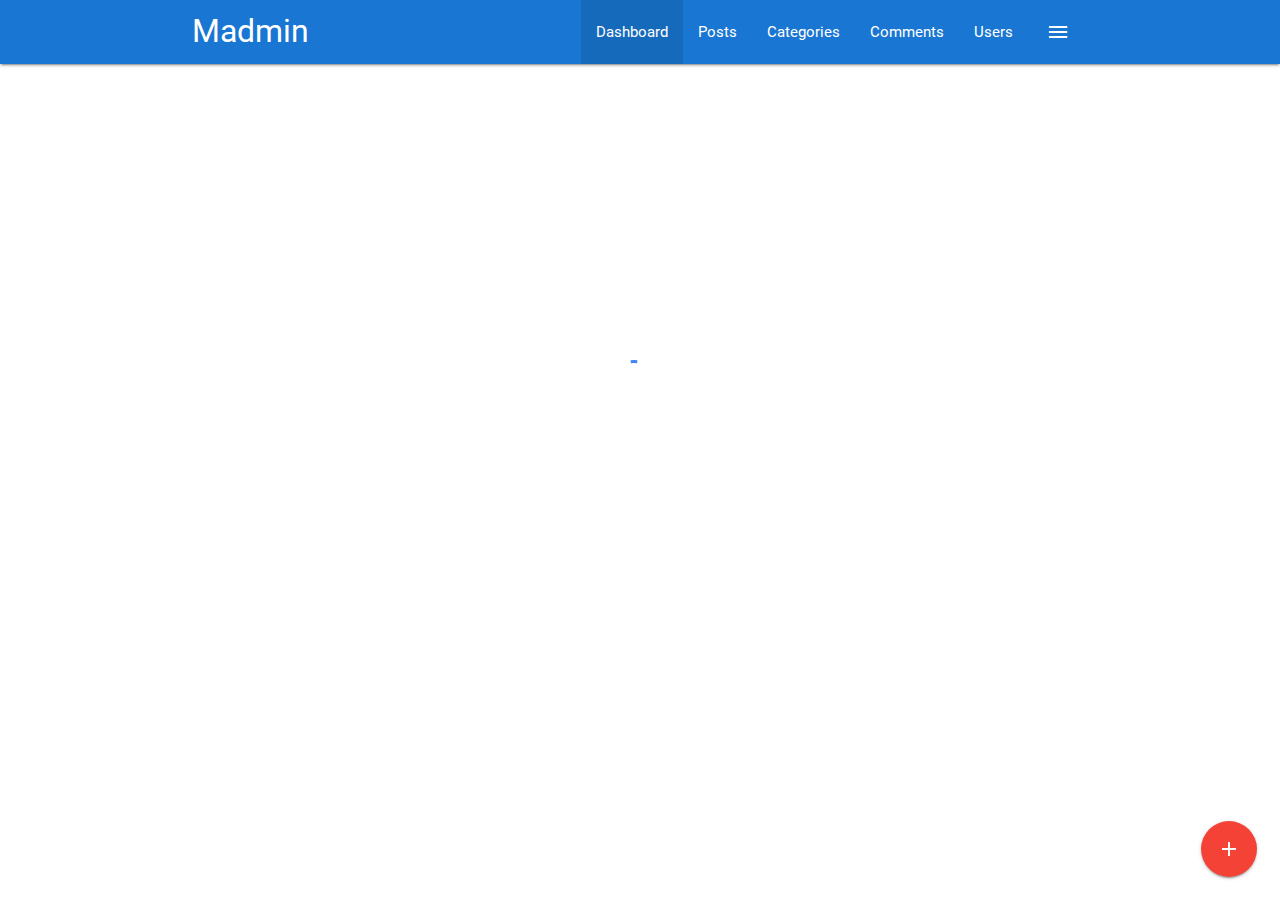
<file: index.html>
<!DOCTYPE html>
<html>

<head>
  <!--Import Google Icon Font-->
  <link href="https://fonts.googleapis.com/icon?family=Material+Icons" rel="stylesheet">
  <!--Import materialize.css-->
  <link type="text/css" rel="stylesheet" href="css/materialize.min.css" media="screen,projection" />
  <link type="text/css" rel="stylesheet" href="main.css" />

  <!--Let browser know website is optimized for mobile-->
  <meta name="viewport" content="width=device-width, initial-scale=1.0" />
  <title>Custom Materialize Theme</title>
</head>

<body>
  <nav class="blue darken-2">
    <div class="container">
      <div class="nav-wrapper">
        <a href="index.html" class="brand-logo">Madmin</a>
        <a href="#" data-activates="side-nav" class="button-collapse show-on-large right">
          <i class="material-icons">menu</i>
        </a>
        <ul class="right hide-on-med-and-down">
          <li class="active"><a href="index.html">Dashboard</a></li>
          <li><a href="posts.html">Posts</a></li>
          <li><a href="categories.html">Categories</a></li>
          <li><a href="comments.html">Comments</a></li>
          <li><a href="users.html">Users</a></li>
        </ul>
        <!-- Side Nav -->
        <ul id="side-nav" class="side-nav">
          <li>
            <div class="user-view">
              <div class="background">
                <img src="img/ocean.jpg" alt="">
              </div>
              <a href="#">
                <img src="img/person1.jpg" alt="" class="circle">
              </a>
              <a href="#">
                <span class="name white-text">John Doe</span>
              </a>
              <a href="#">
                <span class="email white-text">jdoe@gmail.com</span>
              </a>
            </div>
          </li>
          <li class="active"><a href="index.html"><i class="material-icons">dashboard</i>Dashboard</a></li>
          <li><a href="posts.html">Posts</a></li>
          <li><a href="categories.html">Categories</a></li>
          <li><a href="comments.html">Comments</a></li>
          <li><a href="users.html">Users</a></li>
          <li><div class="divider"></div></li>
          <li><a href="" class="subheader">Account Controls</a></li>
          <li><a href="login.html" class="waves-effect">Logout</a></li>
        </ul>
      </div>
    </div>
  </nav>
  
  <!--Section: Stats -->
  <section class="section section-stats center">
    <div class="row">
      <div class="col s12 m6 l3">
        <div class="card-panel blue lighten-1 white-text center">
          <i class="material-icons medium">insert_emoticon</i>
          <h5>Monthly Visitors</h5>
          <h3 class="count">28300</h3>
          <div class="progress grey lighten-1">
            <div class="determinate white" style="width:40%"></div>
          </div>
        </div>
      </div>
      <div class="col s12 m6 l3">
        <div class="card-panel center">
          <i class="material-icons medium">mode_edit</i>
          <h5>Blog Posts</h5>
          <h3 class="count">105</h3>
          <div class="progress grey lighten-1">
            <div class="determinate blue lighten-1" style="width:20%"></div>
          </div>
        </div>
      </div>
      <div class="col s12 m6 l3">
        <div class="card-panel blue lighten-1 white-text center">
          <i class="material-icons medium">mode_comment</i>
          <h5>Monthly Visitors</h5>
          <h3 class="count">1200</h3>
          <div class="progress grey lighten-1">
            <div class="determinate white" style="width:40%"></div>
          </div>
        </div>
      </div>
      <div class="col s12 m6 l3">
        <div class="card-panel center">
          <i class="material-icons medium">supervisor_account</i>
          <h5>Blog Posts</h5>
          <h3 class="count">350</h3>
          <div class="progress grey lighten-1">
            <div class="determinate blue lighten-1" style="width:10%"></div>
          </div>
        </div>
      </div>
    </div>
  </section>

  <!--Section: Visitors-->
  <section class="section section-visitors blue lighten-4">
    <div class="row">
      <div class="col s12 m6 l8">
        <div class="card-panel">
          <div id="chartContainer" style= "height: 300px; width: 100%;">
          </div>
        </div>
      </div>
      <div class="col s12 m6 l4">
        <!--Latest Comments-->
        <ul class="collection with-header latest-comments">
          <li class="collection-header">
            <h5>Latest Comments</h5>
          </li>
          <li class="collection-item avatar">
            <img src="img/person1.jpg" alt="" class="circle">
            <span class="title">John Doe</span>
            <p class="truncate">Lorem ipsum dolor sit amet, consectetur adipisicing elit. Adipisci distinctio inventore illum officia necessitatibus enim.</p>
            <a href="" class="approve green-text">Approve</a>|
            <a href="" class="deny red-text">Deny</a>
          </li>

       
          <li class="collection-item avatar">
            <img src="img/person2.jpg" alt="" class="circle">
            <span class="title">Steve Smith</span>
            <p class="truncate">Lorem ipsum dolor sit amet, consectetur adipisicing elit. Adipisci distinctio inventore illum officia necessitatibus enim.</p>
            <a href="" class="approve green-text">Approve</a>|
            <a href="" class="deny red-text">Deny</a>
          </li>
          <li class="collection-item avatar">
            <img src="img/person3.jpg" alt="" class="circle">
            <span class="title">Sophie Turner</span>
            <p class="truncate">Lorem ipsum dolor sit amet, consectetur adipisicing elit. Adipisci distinctio inventore illum officia necessitatibus enim.</p>
            <a href="" class="approve green-text">Approve</a>|
            <a href="" class="deny red-text">Deny</a>
          </li>



        </ul>
      </div>
    </div>

  </section>

  <!-- Section: Recent Posts and Todos --> 
  <section class="section section-recent">
    <div class="row">
      <div class="col s12 m6 l8">
        <div class="card">
          <div class="card-content">
            <span class="card-title">Recent Posts</span>
            <table class="striped">
              <thead>
                <tr>
                  <th>Title</th>
                  <th>Category</th>
                  <th></th>
                </tr>
              </thead>
              <tbody>
                <tr>
                  <td>Post One</td>
                  <td>Web Development</td>
                  <td>
                    <a href="details.html" class="btn blue lighten-blue">Details</a>
                  </td>
                </tr>
                <tr>
                  <td>Post Two</td>
                  <td>Graphic Design</td>
                  <td>
                    <a href="details.html" class="btn blue lighten-blue">Details</a>
                  </td>
                </tr>
                <tr>
                  <td>Post Three</td>
                  <td>Android Development</td>
                  <td>
                    <a href="details.html" class="btn blue lighten-blue">Details</a>
                  </td>
                </tr>
              </tbody>
            </table>
            </div>
          </div>
        </div>
      
      <div class="col s12 m6 l4">
        <div class="card">
          <div class="card-content">
            <span class="card-title">
              Quick Todos
            </span>
            <form id="todo-form">
              <div class="input-field">
                <input type="text" id="todo" placeholder="Add Todo...">
              </div>
            </form>
            <ul class="collection todos">
              <li class="collection-item">
                <div>Todo One 
                  <a href="#!" class="secondary-content delete">
                    <i class="material-icons">close</i>
                  </a>
                </div>
              </li>
              <li class="collection-item">
                <div>Todo Two
                  <a href="#!" class="secondary-content delete">
                    <i class="material-icons">close</i>
                  </a>
                </div>
              </li>
            </ul>
          </div>
        </div>
      </div>
    </div>
  </section>

  <!--Footer-->
  <footer class="section blue darken-2 white-text center">
    <p>Madmin Panel Copyright &copy; 2019</p>
  </footer>

  <!--Fixed Action Button-->
  <div class="fixed-action-btn">
    <a href="" class="btn-floating btn-large red">
      <i class="material-icons">add</i>
    </a>
    <ul>
      <li>
        <a href="#post-modal" class="modal-trigger btn-floating blue">
            <i class="material-icons">mode_edit</i>         
        </a>
      </li>
      <li>
        <a href="#category-modal" class="modal-trigger btn-floating green">
            <i class="material-icons">folder</i>         
        </a>
      </li>
      <li>
        <a href="#user-modal" class="modal-trigger btn-floating yellow">
          <i class="material-icons">supervisor_account</i>         
        </a>
      </li>
    </ul>
  </div>

  <!--Add Post Modal-->
  <div id="post-modal" class="modal">
      <div class="modal-content">
        <h4>Add Post</h4>
        <form>
          <div class="input-field">
            <input type="text" id="title">
            <label for="title">Title</label>
          </div>
          <div class="input-field">
            <select>
              <option value="" disabled selected>Select Option</option>
              <option value="1">Web Development</option>
              <option value="2">Graphic Design</option>
              <option value="3">Tech Gadgets</option>
              <option value="4">Other</option>
            </select>
            <label>Category</label>
          </div>
          <div class="input-field">
            <textarea name="body" id="body" class="materialize-textarea"></textarea>
            <label for="body">Body</label>
          </div>
        </form>
        <div class="modal-footer">
          <a href="" class="modal-action modal-close btn blue white-text">Submit</a>
        </div>
      </div>
    </div>

  <!--Add Category Modal-->
  <div id="category-modal" class="modal">
      <div class="modal-content">
        <h4>Add Category</h4>
        <form>
          <div class="input-field">
            <input type="text" id="name">
            <label for="name">Title</label>
          </div>
        </form>
        <div class="modal-footer">
          <a href="" class="modal-action modal-close btn blue white-text">Submit</a>
        </div>
      </div>
    </div>

  <!--Add User Modal-->
  <div id="user-modal" class="modal">
    <div class="modal-content">
      <h4>Add User</h4>
      <form>
        <div class="input-field">
          <input type="text" id="name">
          <label for="name">Name</label>
        </div>
        <div class="input-field">
          <input type="email" id="email">
          <label for="email">Email</label>
        </div>
        <div class="input-field">
          <input type="password" id="password">
          <label for="password">Password</label>
        </div>
        <div class="input-field">
          <input type="password" id="password2">
          <label for="password2">Confirm Password</label>
        </div>
      </form>
      <div class="modal-footer">
        <a href="" class="modal-action modal-close btn blue white-text">Submit</a>
      </div>
    </div>
  </div>

  <!--Preoader-->
  <div class="loader preloader-wrapper big active">
      <div class="spinner-layer spinner-blue-only">
        <div class="circle-clipper left">
          <div class="circle"></div>
        </div><div class="gap-patch">
          <div class="circle"></div>
        </div><div class="circle-clipper right">
          <div class="circle"></div>
        </div>
      </div>
    </div>

  <!--Import jQuery before materialize.js-->
  <script type="text/javascript" src="https://code.jquery.com/jquery-3.2.1.min.js"></script>
  <script type="text/javascript" src="js/materialize.min.js"></script>
  <script src="https://canvasjs.com/assets/script/canvasjs.min.js"></script>
  <script type="text/javascript" src="chart.js"></script>
  <script src="https://cdn.ckeditor.com/4.12.1/standard/ckeditor.js"></script>
  <script>
    //Hide Sections
    $('.section').hide();
    setTimeout(function(){
      $(document).ready(function () {
      
      // Show Sections
      $('.section').fadeIn();

      //Hide Preloader
      $('.loader').fadeOut();


      //Init Side nav
      $('.button-collapse').sideNav();

      //Init Modal
      $('.modal').modal();

      //Init Select
      $('select').material_select();

      // Counter
      $('.count').each(function() {
        $(this).prop('Counter',0).animate({
          Counter: $(this).text()},
          {
            duration: 1000,
            easing: 'swing',
            step: function(now){
              $(this).text(Math.ceil(now));
            }
          });
        
      });
      //Comments - Approve and Deny
      $('.approve').click(function(e){
        Materialize.toast('Comment Approved', 3000);
        e.preventDefault();
      });
    
      $('.deny').click(function(e){
        Materialize.toast('Comment Denied', 3000);
        e.preventDefault();
      });

      //Quick Todos
      $('#todo-form').submit(function(e){
        const output = `<li class="collection-item">
          <div>${$('#todo').val()}
            <a href="#!" class = "secondary-content delete">
              <i class= "material-icons">close</i>
            </a>
          </div>
        </li>`;

        $('.todos').append(output);

        Materialize.toast('Todo Added', 300);
        e.preventDefault();
      });

      //Delete Todos
      $('.todos').on('click', '.delete', function(e){
        $(this).parent().parent().remove();
        Materialize.toast('Todo Removed', 3000);
        e.preventDefault();
      });
      CKEDITOR.replace( 'body' );

      });


    },1000);


    
  </script>
</body>

</html>
</file>
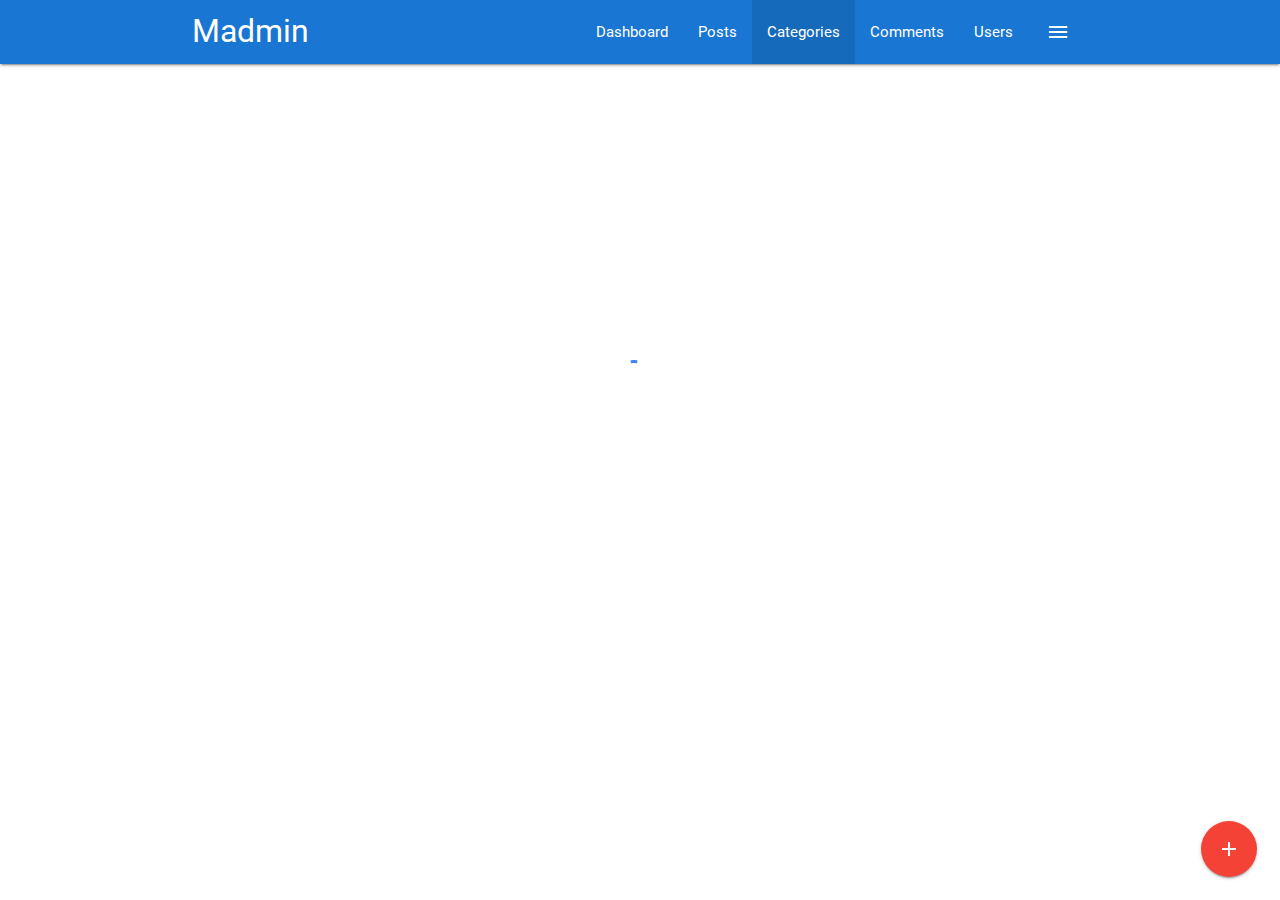
<file: categories.html>
<!DOCTYPE html>
<html>

<head>
  <!--Import Google Icon Font-->
  <link href="https://fonts.googleapis.com/icon?family=Material+Icons" rel="stylesheet">
  <!--Import materialize.css-->
  <link type="text/css" rel="stylesheet" href="css/materialize.min.css" media="screen,projection" />
  <link type="text/css" rel="stylesheet" href="main.css" />

  <!--Let browser know website is optimized for mobile-->
  <meta name="viewport" content="width=device-width, initial-scale=1.0" />
  <title>Custom Materialize Theme</title>
</head>

<body>
  <nav class="blue darken-2">
    <div class="container">
      <div class="nav-wrapper">
        <a href="index.html" class="brand-logo">Madmin</a>
        <a href="#" data-activates="side-nav" class="button-collapse show-on-large right">
          <i class="material-icons">menu</i>
        </a>
        <ul class="right hide-on-med-and-down">
          <li><a href="index.html">Dashboard</a></li>
          <li><a href="posts.html">Posts</a></li>
          <li class="active"><a href="categories.html">Categories</a></li>
          <li><a href="comments.html">Comments</a></li>
          <li><a href="users.html">Users</a></li>
        </ul>
        <!-- Side Nav -->
        <ul id="side-nav" class="side-nav">
          <li>
            <div class="user-view">
              <div class="background">
                <img src="img/ocean.jpg" alt="">
              </div>
              <a href="#">
                <img src="img/person1.jpg" alt="" class="circle">
              </a>
              <a href="#">
                <span class="name white-text">John Doe</span>
              </a>
              <a href="#">
                <span class="email white-text">jdoe@gmail.com</span>
              </a>
            </div>
          </li>
          <li class="active"><a href="index.html"><i class="material-icons">dashboard</i>Dashboard</a></li>
          <li><a href="posts.html">Posts</a></li>
          <li><a href="categories.html">Categories</a></li>
          <li><a href="comments.html">Comments</a></li>
          <li><a href="users.html">Users</a></li>
          <li><div class="divider"></div></li>
          <li><a href="" class="subheader">Account Controls</a></li>
          <li><a href="login.html" class="waves-effect">Logout</a></li>
        </ul>
      </div>
    </div>
  </nav>

  <!--categories-->
  <section class="section section-categories grey lighten-4">
      <div class="container">
            <div class="row">
                <div class="col s12">
                    <div class="card">
                        <div class="card-content">
                            <span class="card-title">Categories</span>
                            <table class="striped">
                                <thead>
                                  <tr>
                                    <th>Title</th>
                                    <th>Date Created</th>
                                  </tr>
                                </thead>
                                <tbody>
                                  <tr>
                                    <td>Web Development</td>
                                    <td>Jan 1, 2018</td>
                                    <td>
                                      <a href="details.html" class="btn blue lighten-blue">Details</a>
                                    </td>
                                  </tr>
                                  <tr>
                                    <td>Graphic Design</td>
                                    <td>Dec 25, 2018</td>
                                    <td>
                                      <a href="details.html" class="btn blue lighten-blue">Details</a>
                                    </td>
                                  </tr>
                                  <tr>
                                    <td>Android Development</td>
                                    <td>Jun 20, 2019</td>
                                    <td>
                                      <a href="details.html" class="btn blue lighten-blue">Details</a>
                                    </td>
                                  </tr>   
                                  <tr>
                                    <td>Others</td>
                                    <td>Jul 16, 2019</td>
                                    <td>
                                      <a href="details.html" class="btn blue lighten-blue">Details</a>
                                    </td>
                                  </tr>
                                </tbody>
                            </table>
                        </div>
                        <div class="card-action">
                            <ul class="pagination">
                                <li class="disabled">
                                    <a href="#!" class="blue-text">
                                        <i class="material-icons">chevron_left</i>
                                    </a>
                                </li>
                                <li class="active blue lighten-2">
                                    <a href="#!" class="white-text">1</a>
                                </li>
                                <li class="waves-effect">
                                    <a href="#!" class="blue-text">2</a>
                                </li>
                                <li class="waves-effect">
                                    <a href="#!" class="blue-text">3</a>
                                </li>
                                <li class="waves-effect">
                                    <a href="#!" class="blue-text">4</a>
                                </li>
                                <li class="waves-effect">
                                    <a href="#!" class="blue-text">2</a>
                                </li>
                                <li class="enabled">
                                    <a href="#!" class="blue-text">
                                        <i class="material-icons">chevron_right</i>
                                    </a>
                                </li>
                            </ul>
                        </div>
                    </div>
                </div>
            </div>
      </div>
  </section>
  


 
  <!--Footer-->
  <footer class="section blue darken-2 white-text center">
    <p>Madmin Panel Copyright &copy; 2019</p>
  </footer>

  <!--Fixed Action Button-->
  <div class="fixed-action-btn">
    <a href="#category-modal" class="modal-trigger btn-floating btn-large red">
      <i class="material-icons">add</i>
    </a>
  </div>

  <!--Add Category Modal-->
  <div id="category-modal" class="modal">
    <div class="modal-content">
        <h4>Add Category</h4>
        <form>
            <div class="input-field">
              <input type="text" id="name">
              <label for="name">Title</label>
            </div>
        </form>
        <div class="modal-footer">
            <a href="" class="modal-action modal-close btn blue white-text">Submit</a>
        </div>
    </div>
    </div>
  


  
  <!--Preoader-->
  <div class="loader preloader-wrapper big active">
      <div class="spinner-layer spinner-blue-only">
        <div class="circle-clipper left">
          <div class="circle"></div>
        </div><div class="gap-patch">
          <div class="circle"></div>
        </div><div class="circle-clipper right">
          <div class="circle"></div>
        </div>
      </div>
    </div>

  <!--Import jQuery before materialize.js-->
  <script type="text/javascript" src="https://code.jquery.com/jquery-3.2.1.min.js"></script>
  <script type="text/javascript" src="js/materialize.min.js"></script>
  
 
  
  <script>
    //Hide Sections
    $('.section').hide();
    setTimeout(function(){
      $(document).ready(function () {
      
      // Show Sections
      $('.section').fadeIn();

      //Hide Preloader
      $('.loader').fadeOut();


      //Init Side nav
      $('.button-collapse').sideNav();

      //Init Modal
      $('.modal').modal();



      });


    },1000);


    
  </script>
</body>

</html>
</file>
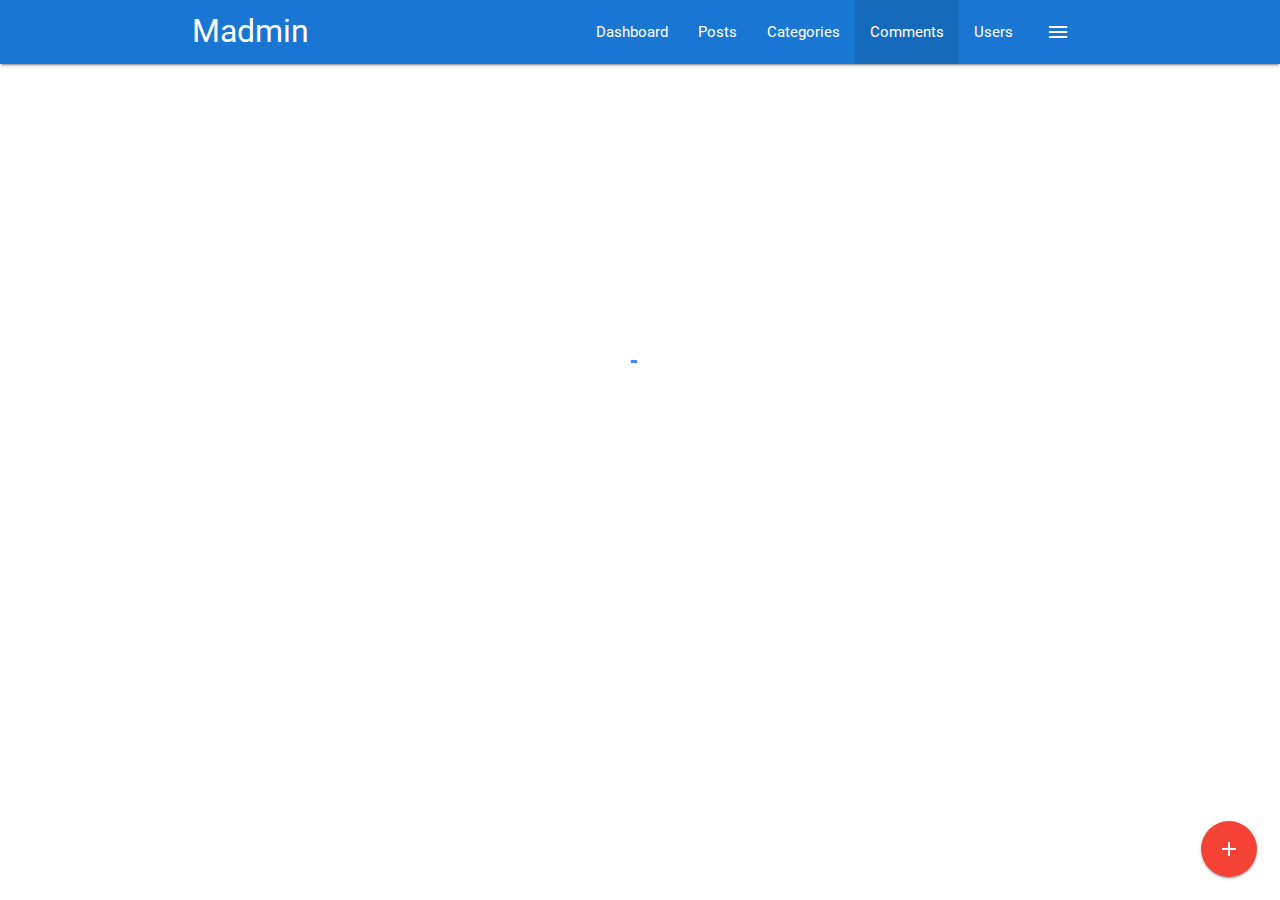
<file: comments.html>
<!DOCTYPE html>
<html>

<head>
  <!--Import Google Icon Font-->
  <link href="https://fonts.googleapis.com/icon?family=Material+Icons" rel="stylesheet">
  <!--Import materialize.css-->
  <link type="text/css" rel="stylesheet" href="css/materialize.min.css" media="screen,projection" />
  <link type="text/css" rel="stylesheet" href="main.css" />

  <!--Let browser know website is optimized for mobile-->
  <meta name="viewport" content="width=device-width, initial-scale=1.0" />
  <title>Custom Materialize Theme</title>
</head>

<body>
  <nav class="blue darken-2">
    <div class="container">
      <div class="nav-wrapper">
        <a href="index.html" class="brand-logo">Madmin</a>
        <a href="#" data-activates="side-nav" class="button-collapse show-on-large right">
          <i class="material-icons">menu</i>
        </a>
        <ul class="right hide-on-med-and-down">
          <li><a href="index.html">Dashboard</a></li>
          <li><a href="posts.html">Posts</a></li>
          <li><a href="categories.html">Categories</a></li>
          <li class="active"><a href="comments.html">Comments</a></li>
          <li><a href="users.html">Users</a></li>
        </ul>
        <!-- Side Nav -->
        <ul id="side-nav" class="side-nav">
          <li>
            <div class="user-view">
              <div class="background">
                <img src="img/ocean.jpg" alt="">
              </div>
              <a href="#">
                <img src="img/person1.jpg" alt="" class="circle">
              </a>
              <a href="#">
                <span class="name white-text">John Doe</span>
              </a>
              <a href="#">
                <span class="email white-text">jdoe@gmail.com</span>
              </a>
            </div>
          </li>
          <li class="active"><a href="index.html"><i class="material-icons">dashboard</i>Dashboard</a></li>
          <li><a href="posts.html">Posts</a></li>
          <li><a href="categories.html">Categories</a></li>
          <li><a href="comments.html">Comments</a></li>
          <li><a href="users.html">Users</a></li>
          <li><div class="divider"></div></li>
          <li><a href="" class="subheader">Account Controls</a></li>
          <li><a href="login.html" class="waves-effect">Logout</a></li>
        </ul>
      </div>
    </div>
  </nav>

  <!--Comments-->
  <section class="section section-Comments grey lighten-4">
      <div class="container">
            <div class="row">
                <div class="col s12">
                    <div class="card">
                        <div class="card-content">
                            <span class="card-title">Comments</span>
                            <table class="striped">
                                <tbody>
                                  <tr>
                                    <td width="70">
                                        <img src="img/person1.jpg" alt="" class="responsive-img circle" style="width:40px; margin-left:10px;">
                                    </td>
                                    <td>Lorem ipsum dolor sit amet consectetur adipisicing elit. Et, eveniet?</td>
                                    <td>
                                      <a href="#!" class="green-text">
                                          <i class="material-icons">done</i>
                                      </a>
                                      <a href="#!" class="red-text">
                                        <i class="material-icons">close</i>
                                      </a>
                                    </td>
                                  </tr>
                                  <tr>
                                    <td width="70">
                                        <img src="img/person2.jpg" alt="" class="responsive-img circle" style="width:40px; margin-left:10px;">
                                    </td>
                                    <td>Lorem ipsum dolor sit amet consectetur adipisicing elit. Et, eveniet?</td>
                                    <td>
                                      <a href="#!" class="green-text">
                                          <i class="material-icons">done</i>
                                      </a>
                                      <a href="#!" class="red-text">
                                        <i class="material-icons">close</i>
                                      </a>
                                    </td>
                                  </tr>
                                  <tr>
                                    <td width="70">
                                        <img src="img/person3.jpg" alt="" class="responsive-img circle" style="width:40px; margin-left:10px;">
                                    </td>
                                    <td>Lorem ipsum dolor sit amet consectetur adipisicing elit. Et, eveniet?</td>
                                    <td>
                                        <a href="#!" class="green-text">
                                            <i class="material-icons">done</i>
                                        </a>
                                        <a href="#!" class="red-text">
                                            <i class="material-icons">close</i>
                                        </a>
                                    </td>
                                  </tr>
                                  <tr>
                                    <td width="70">
                                        <img src="img/Capture.PNG" alt="" class="responsive-img circle" style="width:40px; margin-left:10px;">
                                    </td>
                                    <td>Lorem ipsum dolor sit amet consectetur adipisicing elit. Et, eveniet?</td>
                                    <td>
                                        <a href="#!" class="green-text">
                                            <i class="material-icons">done</i>
                                        </a>
                                        <a href="#!" class="red-text">
                                            <i class="material-icons">close</i>
                                        </a>
                                    </td>
                                  </tr>
                                  
                                </tbody>
                            </table>
                        </div>
                        <div class="card-action">
                            <ul class="pagination">
                                <li class="disabled">
                                    <a href="#!" class="blue-text">
                                        <i class="material-icons">chevron_left</i>
                                    </a>
                                </li>
                                <li class="active blue lighten-2">
                                    <a href="#!" class="white-text">1</a>
                                </li>
                                <li class="waves-effect">
                                    <a href="#!" class="blue-text">2</a>
                                </li>
                                <li class="waves-effect">
                                    <a href="#!" class="blue-text">3</a>
                                </li>
                                <li class="waves-effect">
                                    <a href="#!" class="blue-text">4</a>
                                </li>
                                <li class="waves-effect">
                                    <a href="#!" class="blue-text">2</a>
                                </li>
                                <li class="enabled">
                                    <a href="#!" class="blue-text">
                                        <i class="material-icons">chevron_right</i>
                                    </a>
                                </li>
                            </ul>
                        </div>
                    </div>
                </div>
            </div>
      </div>
  </section>
  


 
  <!--Footer-->
  <footer class="section blue darken-2 white-text center">
    <p>Madmin Panel Copyright &copy; 2019</p>
  </footer>

  <!--Fixed Action Button-->
  <div class="fixed-action-btn">
    <a href="#category-modal" class="modal-trigger btn-floating btn-large red">
      <i class="material-icons">add</i>
    </a>
  </div>

  <!--Add Category Modal-->
  <div id="category-modal" class="modal">
    <div class="modal-content">
        <h4>Add Category</h4>
        <form>
            <div class="input-field">
              <input type="text" id="name">
              <label for="name">Title</label>
            </div>
        </form>
        <div class="modal-footer">
            <a href="" class="modal-action modal-close btn blue white-text">Submit</a>
        </div>
    </div>
    </div>
  


  
  <!--Preoader-->
  <div class="loader preloader-wrapper big active">
      <div class="spinner-layer spinner-blue-only">
        <div class="circle-clipper left">
          <div class="circle"></div>
        </div><div class="gap-patch">
          <div class="circle"></div>
        </div><div class="circle-clipper right">
          <div class="circle"></div>
        </div>
      </div>
    </div>

  <!--Import jQuery before materialize.js-->
  <script type="text/javascript" src="https://code.jquery.com/jquery-3.2.1.min.js"></script>
  <script type="text/javascript" src="js/materialize.min.js"></script>
  
 
  
  <script>
    //Hide Sections
    $('.section').hide();
    setTimeout(function(){
      $(document).ready(function () {
      
      // Show Sections
      $('.section').fadeIn();

      //Hide Preloader
      $('.loader').fadeOut();


      //Init Side nav
      $('.button-collapse').sideNav();

      //Init Modal
      $('.modal').modal();



      });


    },1000);


    
  </script>
</body>

</html>
</file>
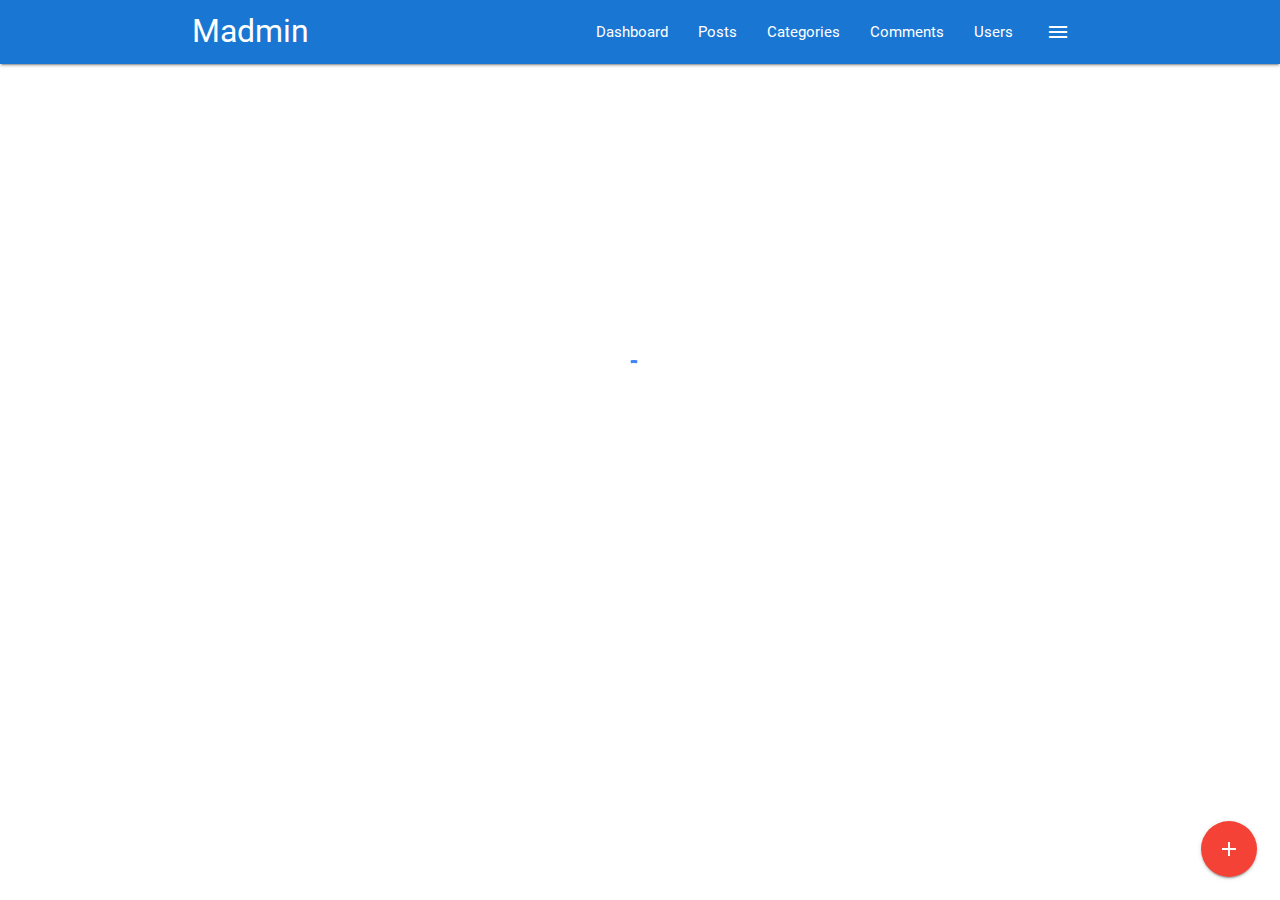
<file: details.html>
<!DOCTYPE html>
<html>

<head>
  <!--Import Google Icon Font-->
  <link href="https://fonts.googleapis.com/icon?family=Material+Icons" rel="stylesheet">
  <!--Import materialize.css-->
  <link type="text/css" rel="stylesheet" href="css/materialize.min.css" media="screen,projection" />
  <link type="text/css" rel="stylesheet" href="main.css" />

  <!--Let browser know website is optimized for mobile-->
  <meta name="viewport" content="width=device-width, initial-scale=1.0" />
  <title>Custom Materialize Theme</title>
</head>

<body>
  <nav class="blue darken-2">
    <div class="container">
      <div class="nav-wrapper">
        <a href="index.html" class="brand-logo">Madmin</a>
        <a href="#" data-activates="side-nav" class="button-collapse show-on-large right">
          <i class="material-icons">menu</i>
        </a>
        <ul class="right hide-on-med-and-down">
          <li><a href="index.html">Dashboard</a></li>
          <li><a href="posts.html">Posts</a></li>
          <li><a href="categories.html">Categories</a></li>
          <li><a href="comments.html">Comments</a></li>
          <li><a href="users.html">Users</a></li>
        </ul>
        <!-- Side Nav -->
        <ul id="side-nav" class="side-nav">
          <li>
            <div class="user-view">
              <div class="background">
                <img src="img/ocean.jpg" alt="">
              </div>
              <a href="#">
                <img src="img/person1.jpg" alt="" class="circle">
              </a>
              <a href="#">
                <span class="name white-text">John Doe</span>
              </a>
              <a href="#">
                <span class="email white-text">jdoe@gmail.com</span>
              </a>
            </div>
          </li>
          <li class="active"><a href="index.html"><i class="material-icons">dashboard</i>Dashboard</a></li>
          <li><a href="posts.html">Posts</a></li>
          <li><a href="categories.html">Categories</a></li>
          <li><a href="comments.html">Comments</a></li>
          <li><a href="users.html">Users</a></li>
          <li><div class="divider"></div></li>
          <li><a href="" class="subheader">Account Controls</a></li>
          <li><a href="login.html" class="waves-effect">Logout</a></li>
        </ul>
      </div>
    </div>
  </nav>

  <!--Details-->
  <section class="section section-details grey lighten-4">
      <div class="container">
            <div class="row">
                <div class="col s12">
                    <div class="card">
                        <div class="card-content">
                            <div class="row">
                                <div class="col s12 m6">
                                        <span class="card-title">Post Details</span>
                                </div>
                                        <div class="col s12 m6  center">
                                                <img src="img/person1.jpg" alt="" class="responsive-img circle" style="width:40px; margin-left:10px;">
                                                <p>Posted by John Doe</p>
                                                <p>On Jan 12,2018</p>
                                        </div>

                                
                            </div>
                            <form>
                                    <div class="input-field">
                                      <input type="text" id="title" value="Post One">
                                      <label for="title">Title</label>
                                    </div>
                                    <div class="input-field">
                                      <select>
                                        <option value="" disabled>Select Option</option>
                                        <option value="1" selected >Web Development</option>
                                        <option value="2">Graphic Design</option>
                                        <option value="3">Tech Gadgets</option>
                                        <option value="4">Other</option>
                                      </select>
                                      <label>Category</label>
                                    </div>
                                    <div class="input-field">
                                      <textarea name="body" id="body" class="materialize-textarea">
                                          This is the content for Post One
                                      </textarea>
                                      
                                    </div>
                                  </form>
                            
                            
                        </div>
                        <div class="card-action">
                            <button class="btn green">Save</button>
                            <button class="btn red">Delete</button>

                            
                        </div>
                    </div>
                </div>
            </div>
      </div>
  </section>
  


 
  <!--Footer-->
  <footer class="section blue darken-2 white-text center">
    <p>Madmin Panel Copyright &copy; 2019</p>
  </footer>

  <!--Fixed Action Button-->
  <div class="fixed-action-btn">
    <a href="#post-modal" class="modal-trigger btn-floating btn-large red">
      <i class="material-icons">add</i>
    </a>
  </div>




  
  <!--Preoader-->
  <div class="loader preloader-wrapper big active">
      <div class="spinner-layer spinner-blue-only">
        <div class="circle-clipper left">
          <div class="circle"></div>
        </div><div class="gap-patch">
          <div class="circle"></div>
        </div><div class="circle-clipper right">
          <div class="circle"></div>
        </div>
      </div>
    </div>

  <!--Import jQuery before materialize.js-->
  <script type="text/javascript" src="https://code.jquery.com/jquery-3.2.1.min.js"></script>
  <script type="text/javascript" src="js/materialize.min.js"></script>
  
 
  <script src="https://cdn.ckeditor.com/4.12.1/standard/ckeditor.js"></script>
  <script>
    //Hide Sections
    $('.section').hide();
    setTimeout(function(){
      $(document).ready(function () {
      
      // Show Sections
      $('.section').fadeIn();

      //Hide Preloader
      $('.loader').fadeOut();


      //Init Side nav
      $('.button-collapse').sideNav();

      //Init Modal
      $('.modal').modal();

      //Init Select
      $('select').material_select();




      CKEDITOR.replace( 'body' );

      });


    },1000);


    
  </script>
</body>

</html>
</file>
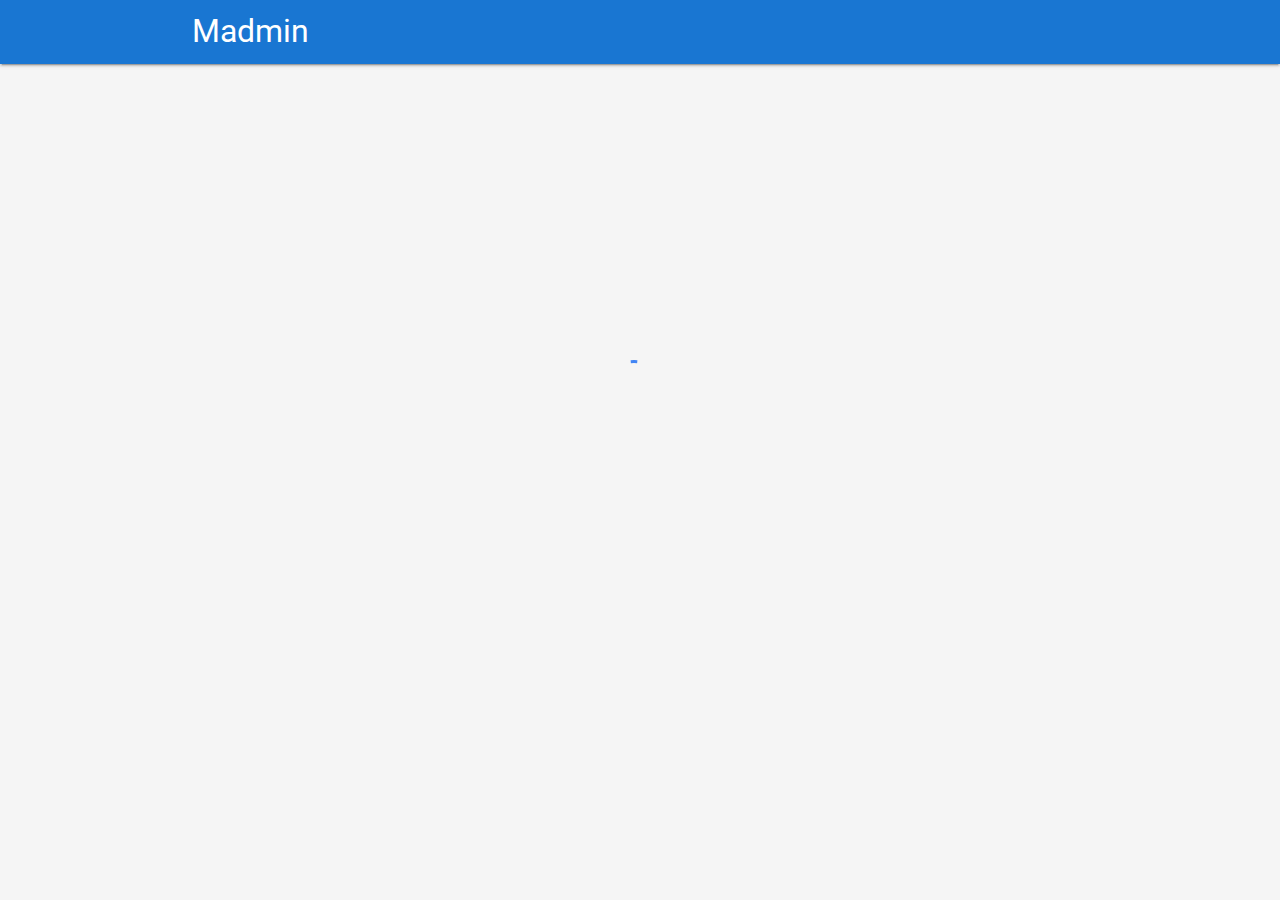
<file: login.html>
<!DOCTYPE html>
<html>

<head>
  <!--Import Google Icon Font-->
  <link href="https://fonts.googleapis.com/icon?family=Material+Icons" rel="stylesheet">
  <!--Import materialize.css-->
  <link type="text/css" rel="stylesheet" href="css/materialize.min.css" media="screen,projection" />
  <link type="text/css" rel="stylesheet" href="main.css" />

  <!--Let browser know website is optimized for mobile-->
  <meta name="viewport" content="width=device-width, initial-scale=1.0" />
  <title>Custom Materialize Theme</title>
</head>

<body class="grey lighten-4">
    <nav class="blue darken-2">
        <div class="container">
            <div class="nav-wrapper">
                <a href="index.html" class="brand-logo">Madmin</a>
            </div>
        </div>
    </nav>
    <section class="section section-login">
        <div class="conatiner">
            <div class="row">
                <div class="col s12 m8 offset-m2 l6 offset-l3">
                    <div class="card-panel login blue darken-2 white-text center">
                        <h2>Madmin Login</h2>
                        <form action="index.html">
                            <div class="input-field">
                                <i class="material-icons prefix">email</i>
                                <input type="email" id="email">
                                <label for="email" class="white-text">Email</label>
                            </div>
                            <div class="input-field">
                                <i class="material-icons prefix">lock</i>
                                <input type="password" id="password">
                                <label for="password" class="white-text">Password</label>
                                <input type="submit" value="Login" class="btn btn-extended btn-large grey lighten-4 black-text">
                            </div>
                        </form>
                    </div>
                </div>
            </div>
        

               
    </div>

    </section>
    
</body>

  


 
  <!--Footer-->
  <footer class="section blue darken-2 white-text center">
    <p>Madmin Panel Copyright &copy; 2019</p>
  </footer>






  
  <!--Preoader-->
  <div class="loader preloader-wrapper big active">
      <div class="spinner-layer spinner-blue-only">
        <div class="circle-clipper left">
          <div class="circle"></div>
        </div><div class="gap-patch">
          <div class="circle"></div>
        </div><div class="circle-clipper right">
          <div class="circle"></div>
        </div>
      </div>
    </div>

  <!--Import jQuery before materialize.js-->
  <script type="text/javascript" src="https://code.jquery.com/jquery-3.2.1.min.js"></script>
  <script type="text/javascript" src="js/materialize.min.js"></script>
  
 
  
  <script>
    //Hide Sections
    $('.section').hide();
    setTimeout(function(){
      $(document).ready(function () {
      
      // Show Sections
      $('.section').fadeIn();

      //Hide Preloader
      $('.loader').fadeOut();



      });


    },1000);


    
  </script>
</body>

</html>
</file>
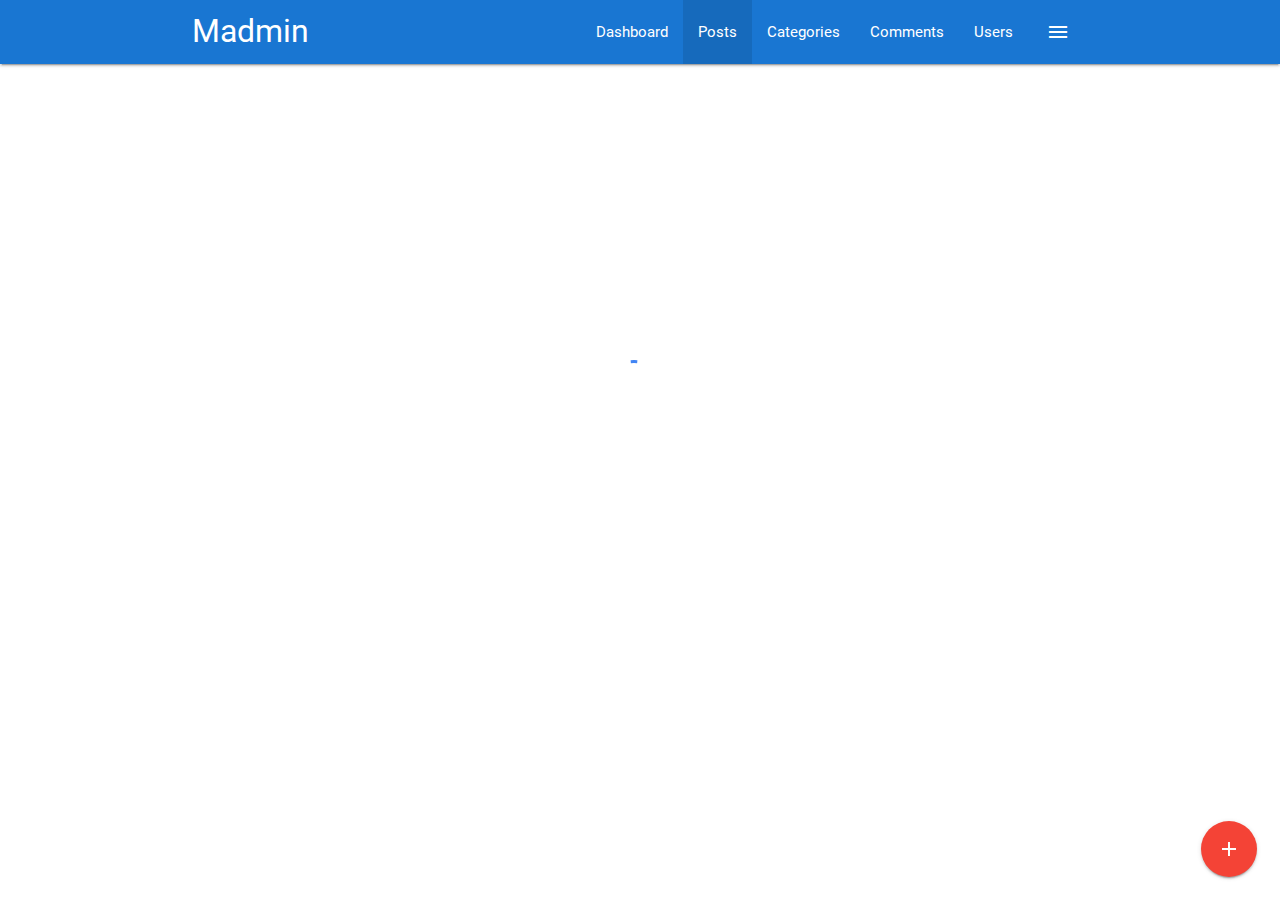
<file: posts.html>
<!DOCTYPE html>
<html>

<head>
  <!--Import Google Icon Font-->
  <link href="https://fonts.googleapis.com/icon?family=Material+Icons" rel="stylesheet">
  <!--Import materialize.css-->
  <link type="text/css" rel="stylesheet" href="css/materialize.min.css" media="screen,projection" />
  <link type="text/css" rel="stylesheet" href="main.css" />

  <!--Let browser know website is optimized for mobile-->
  <meta name="viewport" content="width=device-width, initial-scale=1.0" />
  <title>Custom Materialize Theme</title>
</head>

<body>
  <nav class="blue darken-2">
    <div class="container">
      <div class="nav-wrapper">
        <a href="index.html" class="brand-logo">Madmin</a>
        <a href="#" data-activates="side-nav" class="button-collapse show-on-large right">
          <i class="material-icons">menu</i>
        </a>
        <ul class="right hide-on-med-and-down">
          <li><a href="index.html">Dashboard</a></li>
          <li class="active"><a href="posts.html">Posts</a></li>
          <li><a href="categories.html">Categories</a></li>
          <li><a href="comments.html">Comments</a></li>
          <li><a href="users.html">Users</a></li>
        </ul>
        <!-- Side Nav -->
        <ul id="side-nav" class="side-nav">
          <li>
            <div class="user-view">
              <div class="background">
                <img src="img/ocean.jpg" alt="">
              </div>
              <a href="#">
                <img src="img/person1.jpg" alt="" class="circle">
              </a>
              <a href="#">
                <span class="name white-text">John Doe</span>
              </a>
              <a href="#">
                <span class="email white-text">jdoe@gmail.com</span>
              </a>
            </div>
          </li>
          <li class="active"><a href="index.html"><i class="material-icons">dashboard</i>Dashboard</a></li>
          <li><a href="posts.html">Posts</a></li>
          <li><a href="categories.html">Categories</a></li>
          <li><a href="comments.html">Comments</a></li>
          <li><a href="users.html">Users</a></li>
          <li><div class="divider"></div></li>
          <li><a href="" class="subheader">Account Controls</a></li>
          <li><a href="login.html" class="waves-effect">Logout</a></li>
        </ul>
      </div>
    </div>
  </nav>

  <!--Posts-->
  <section class="section section-posts grey lighten-4">
      <div class="container">
            <div class="row">
                <div class="col s12">
                    <div class="card">
                        <div class="card-content">
                            <span class="card-title">Posts</span>
                            <table class="striped">
                                <thead>
                                  <tr>
                                    <th>Title</th>
                                    <th>Category</th>
                                    <th>Date Created</th>
                                  </tr>
                                </thead>
                                <tbody>
                                  <tr>
                                    <td>Post One</td>
                                    <td>Web Development</td>
                                    <td>Jan 1, 2018</td>
                                    <td>
                                      <a href="details.html" class="btn blue lighten-blue">Details</a>
                                    </td>
                                  </tr>
                                  <tr>
                                    <td>Post Two</td>
                                    <td>Graphic Design</td>
                                    <td>Dec 25, 2018</td>
                                    <td>
                                      <a href="details.html" class="btn blue lighten-blue">Details</a>
                                    </td>
                                  </tr>
                                  <tr>
                                    <td>Post Three</td>
                                    <td>Android Development</td>
                                    <td>Jun 20, 2019</td>
                                    <td>
                                      <a href="details.html" class="btn blue lighten-blue">Details</a>
                                    </td>
                                  </tr>
                                  <tr>
                                    <td>Post Four</td>
                                    <td>Content Writing</td>
                                    <td>Jun 25, 2019</td>
                                    <td>
                                      <a href="details.html" class="btn blue lighten-blue">Details</a>
                                    </td>
                                  </tr>
                                  <tr>
                                    <td>Post Five</td>
                                    <td>AR/VR</td>
                                    <td>Jul 1, 2019</td>
                                    <td>
                                      <a href="details.html" class="btn blue lighten-blue">Details</a>
                                    </td>
                                  </tr>
                                  <tr>
                                    <td>Post Six</td>
                                    <td>iOS Development</td>
                                    <td>Jul 16, 2019</td>
                                    <td>
                                      <a href="details.html" class="btn blue lighten-blue">Details</a>
                                    </td>
                                  </tr>
                                </tbody>
                            </table>
                        </div>
                        <div class="card-action">
                            <ul class="pagination">
                                <li class="disabled">
                                    <a href="#!" class="blue-text">
                                        <i class="material-icons">chevron_left</i>
                                    </a>
                                </li>
                                <li class="active blue lighten-2">
                                    <a href="#!" class="white-text">1</a>
                                </li>
                                <li class="waves-effect">
                                    <a href="#!" class="blue-text">2</a>
                                </li>
                                <li class="waves-effect">
                                    <a href="#!" class="blue-text">3</a>
                                </li>
                                <li class="waves-effect">
                                    <a href="#!" class="blue-text">4</a>
                                </li>
                                <li class="waves-effect">
                                    <a href="#!" class="blue-text">2</a>
                                </li>
                                <li class="enabled">
                                    <a href="#!" class="blue-text">
                                        <i class="material-icons">chevron_right</i>
                                    </a>
                                </li>
                            </ul>
                        </div>
                    </div>
                </div>
            </div>
      </div>
  </section>
  


 
  <!--Footer-->
  <footer class="section blue darken-2 white-text center">
    <p>Madmin Panel Copyright &copy; 2019</p>
  </footer>

  <!--Fixed Action Button-->
  <div class="fixed-action-btn">
    <a href="#post-modal" class="modal-trigger btn-floating btn-large red">
      <i class="material-icons">add</i>
    </a>
  </div>

  <!--Add Post Modal-->
  <div id="post-modal" class="modal">
      <div class="modal-content">
        <h4>Add Post</h4>
        <form>
          <div class="input-field">
            <input type="text" id="title">
            <label for="title">Title</label>
          </div>
          <div class="input-field">
            <select>
              <option value="" disabled selected>Select Option</option>
              <option value="1">Web Development</option>
              <option value="2">Graphic Design</option>
              <option value="3">Tech Gadgets</option>
              <option value="4">Other</option>
            </select>
            <label>Category</label>
          </div>
          <div class="input-field">
            <textarea name="body" id="body" class="materialize-textarea"></textarea>
            <label for="body">Body</label>
          </div>
        </form>
        <div class="modal-footer">
          <a href="" class="modal-action modal-close btn blue white-text">Submit</a>
        </div>
      </div>
    </div>



  
  <!--Preoader-->
  <div class="loader preloader-wrapper big active">
      <div class="spinner-layer spinner-blue-only">
        <div class="circle-clipper left">
          <div class="circle"></div>
        </div><div class="gap-patch">
          <div class="circle"></div>
        </div><div class="circle-clipper right">
          <div class="circle"></div>
        </div>
      </div>
    </div>

  <!--Import jQuery before materialize.js-->
  <script type="text/javascript" src="https://code.jquery.com/jquery-3.2.1.min.js"></script>
  <script type="text/javascript" src="js/materialize.min.js"></script>
  
 
  <script src="https://cdn.ckeditor.com/4.12.1/standard/ckeditor.js"></script>
  <script>
    //Hide Sections
    $('.section').hide();
    setTimeout(function(){
      $(document).ready(function () {
      
      // Show Sections
      $('.section').fadeIn();

      //Hide Preloader
      $('.loader').fadeOut();


      //Init Side nav
      $('.button-collapse').sideNav();

      //Init Modal
      $('.modal').modal();

      //Init Select
      $('select').material_select();




      CKEDITOR.replace( 'body' );

      });


    },1000);


    
  </script>
</body>

</html>
</file>
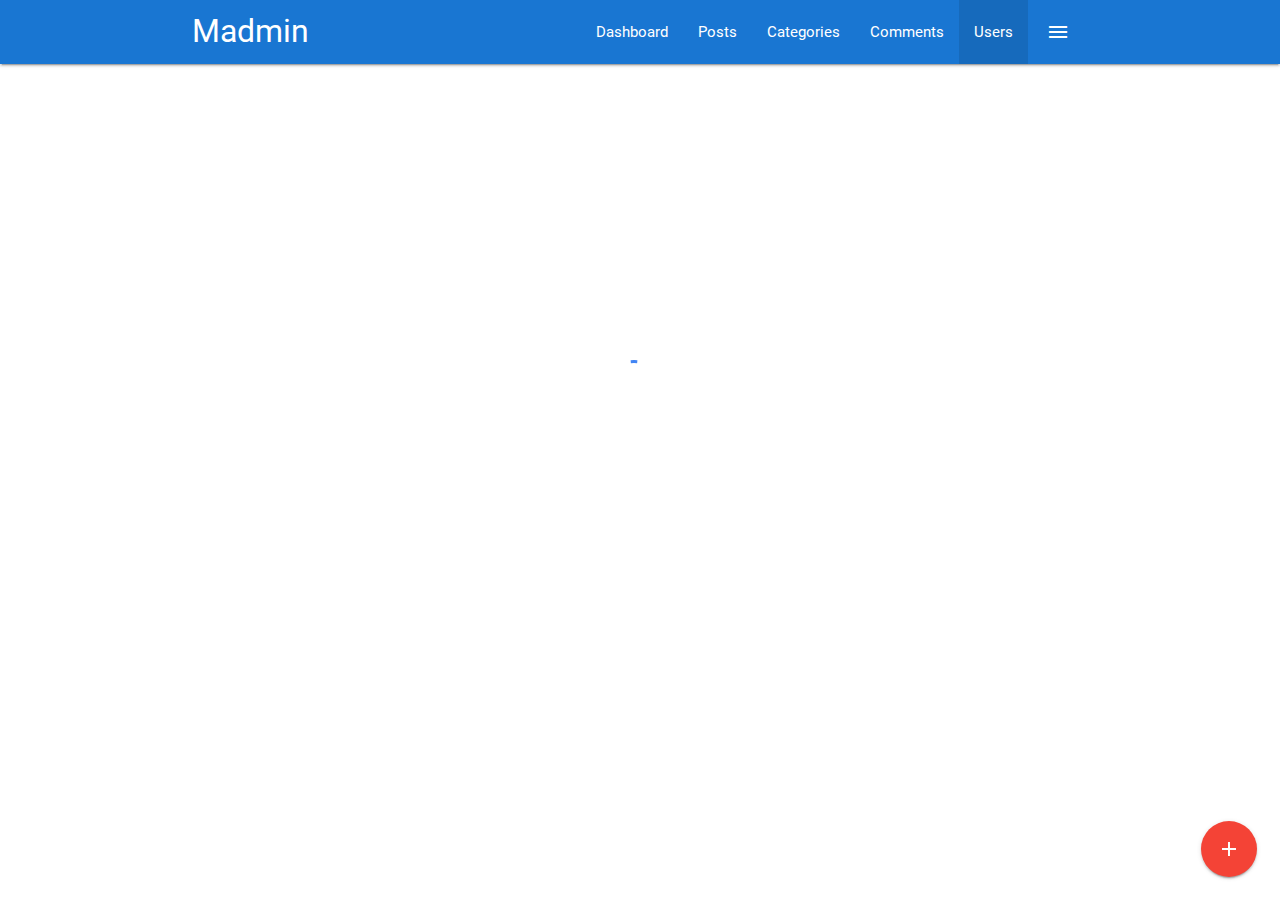
<file: users.html>
<!DOCTYPE html>
<html>

<head>
  <!--Import Google Icon Font-->
  <link href="https://fonts.googleapis.com/icon?family=Material+Icons" rel="stylesheet">
  <!--Import materialize.css-->
  <link type="text/css" rel="stylesheet" href="css/materialize.min.css" media="screen,projection" />
  <link type="text/css" rel="stylesheet" href="main.css" />

  <!--Let browser know website is optimized for mobile-->
  <meta name="viewport" content="width=device-width, initial-scale=1.0" />
  <title>Custom Materialize Theme</title>
</head>

<body>
  <nav class="blue darken-2">
    <div class="container">
      <div class="nav-wrapper">
        <a href="index.html" class="brand-logo">Madmin</a>
        <a href="#" data-activates="side-nav" class="button-collapse show-on-large right">
          <i class="material-icons">menu</i>
        </a>
        <ul class="right hide-on-med-and-down">
          <li><a href="index.html">Dashboard</a></li>
          <li><a href="posts.html">Posts</a></li>
          <li><a href="categories.html">Categories</a></li>
          <li><a href="comments.html">Comments</a></li>
          <li class="active"><a href="users.html">Users</a></li>
        </ul>
        <!-- Side Nav -->
        <ul id="side-nav" class="side-nav">
          <li>
            <div class="user-view">
              <div class="background">
                <img src="img/ocean.jpg" alt="">
              </div>
              <a href="#">
                <img src="img/person1.jpg" alt="" class="circle">
              </a>
              <a href="#">
                <span class="name white-text">John Doe</span>
              </a>
              <a href="#">
                <span class="email white-text">jdoe@gmail.com</span>
              </a>
            </div>
          </li>
          <li class="active"><a href="index.html"><i class="material-icons">dashboard</i>Dashboard</a></li>
          <li><a href="posts.html">Posts</a></li>
          <li><a href="categories.html">Categories</a></li>
          <li><a href="comments.html">Comments</a></li>
          <li><a href="users.html">Users</a></li>
          <li><div class="divider"></div></li>
          <li><a href="" class="subheader">Account Controls</a></li>
          <li><a href="login.html" class="waves-effect">Logout</a></li>
        </ul>
      </div>
    </div>
  </nav>

  <!--Users-->
  <section class="section section-users grey lighten-4">
      <div class="container">
            <div class="row">
                <div class="col s12">
                    <div class="card">
                        <div class="card-content">
                            <span class="card-title">Users</span>
                            <table class="striped">
                                <thead>
                                  <tr>
                                    <th></th>
                                    <th>Name</th>
                                    <th>Email</th>
                                    <th>Registered</th>
                                    <th></th>
                                  </tr>
                                </thead>
                                <tbody>
                                  <tr>
                                    <td width="70">
                                        <img src="img/person1.jpg" alt="" class="responsive-img circle" style="width:40px; margin-left:10px;">
                                    </td>
                                    <td>John Doe</td>
                                    <td>jdoe@gmail.com</td>
                                    <td>Jan 1, 2018</td>
                                    <td>
                                        <a href="details.html" class="btn blue lighten-2">DETAILS</a>
                                    </td>
                                  </tr>
                                  <tr>
                                    <td width="70">
                                        <img src="img/person2.jpg" alt="" class="responsive-img circle" style="width:40px; margin-left:10px;">
                                    </td>
                                    <td>Elon Musk</td>
                                    <td>muskmelon@gmail.com</td>
                                    <td>Jan 5, 2018</td>
                                    <td>
                                        <a href="details.html" class="btn blue lighten-2">DETAILS</a>
                                    </td>
                                  </tr>
                                  <tr>
                                    <td width="70">
                                        <img src="img/person3.jpg" alt="" class="responsive-img circle" style="width:40px; margin-left:10px;">
                                    </td>
                                    <td>Tim Cook</td>
                                    <td>cooktimcook@gmail.com</td>
                                    <td>Jan 8, 2018</td>
                                    <td>
                                        <a href="details.html" class="btn blue lighten-2">DETAILS</a>
                                    </td>
                                  </tr>
                                  <tr>
                                    <td width="70">
                                        <img src="img/person4.jpg" alt="" class="responsive-img circle" style="width:40px; margin-left:10px;">
                                    </td>
                                    <td>Jack Dorsey</td>
                                    <td>jdor@gmail.com</td>
                                    <td>Jan 10, 2018</td>
                                    <td>
                                        <a href="details.html" class="btn blue lighten-2">DETAILS</a>
                                    </td>
                                  </tr>
                                  <tr>
                                    <td width="70">
                                        <img src="img/Capture.PNG" alt="" class="responsive-img circle" style="width:40px; margin-left:10px;">
                                    </td>
                                    <td>Elio Jordan Lopes</td>
                                    <td>ejlopes@gmail.com</td>
                                    <td>Jan 15, 2018</td>
                                    <td>
                                        <a href="details.html" class="btn blue lighten-2">DETAILS</a>
                                    </td>
                                  </tr>
                                </tbody>
                            </table>
                        </div>
                        <div class="card-action">
                            <ul class="pagination">
                                <li class="disabled">
                                    <a href="#!" class="blue-text">
                                        <i class="material-icons">chevron_left</i>
                                    </a>
                                </li>
                                <li class="active blue lighten-2">
                                    <a href="#!" class="white-text">1</a>
                                </li>
                                <li class="waves-effect">
                                    <a href="#!" class="blue-text">2</a>
                                </li>
                                <li class="waves-effect">
                                    <a href="#!" class="blue-text">3</a>
                                </li>
                                <li class="waves-effect">
                                    <a href="#!" class="blue-text">4</a>
                                </li>
                                <li class="waves-effect">
                                    <a href="#!" class="blue-text">2</a>
                                </li>
                                <li class="enabled">
                                    <a href="#!" class="blue-text">
                                        <i class="material-icons">chevron_right</i>
                                    </a>
                                </li>
                            </ul>
                        </div>
                    </div>
                </div>
            </div>
      </div>
  </section>
  


 
  <!--Footer-->
  <footer class="section blue darken-2 white-text center">
    <p>Madmin Panel Copyright &copy; 2019</p>
  </footer>

  <!--Fixed Action Button-->
  <div class="fixed-action-btn">
    <a href="#user-modal" class="modal-trigger btn-floating btn-large red">
      <i class="material-icons">add</i>
    </a>
  </div>

  <!--Add User Modal-->
  <div id="user-modal" class="modal">
        <div class="modal-content">
          <h4>Add User</h4>
          <form>
            <div class="input-field">
              <input type="text" id="name">
              <label for="name">Name</label>
            </div>
            <div class="input-field">
              <input type="email" id="email">
              <label for="email">Email</label>
            </div>
            <div class="input-field">
              <input type="password" id="password">
              <label for="password">Password</label>
            </div>
            <div class="input-field">
              <input type="password" id="password2">
              <label for="password2">Confirm Password</label>
            </div>
          </form>
          <div class="modal-footer">
            <a href="" class="modal-action modal-close btn blue white-text">Submit</a>
          </div>
        </div>
      </div>
  


  
  <!--Preoader-->
  <div class="loader preloader-wrapper big active">
      <div class="spinner-layer spinner-blue-only">
        <div class="circle-clipper left">
          <div class="circle"></div>
        </div><div class="gap-patch">
          <div class="circle"></div>
        </div><div class="circle-clipper right">
          <div class="circle"></div>
        </div>
      </div>
    </div>

  <!--Import jQuery before materialize.js-->
  <script type="text/javascript" src="https://code.jquery.com/jquery-3.2.1.min.js"></script>
  <script type="text/javascript" src="js/materialize.min.js"></script>
  
 
  
  <script>
    //Hide Sections
    $('.section').hide();
    setTimeout(function(){
      $(document).ready(function () {
      
      // Show Sections
      $('.section').fadeIn();

      //Hide Preloader
      $('.loader').fadeOut();


      //Init Side nav
      $('.button-collapse').sideNav();

      //Init Modal
      $('.modal').modal();



      });


    },1000);


    
  </script>
</body>

</html>
</file>
<file: main.css>
.loader {
    position: absolute;
    top: 40%;
    left: 47%;

}

.login {
    margin-top: 70px;
    margin-bottom: 70px;
}

.btn-extended {
    display: block;
    width: 80%;
    margin: auto;
    margin-top: 20px;

}
</file>
